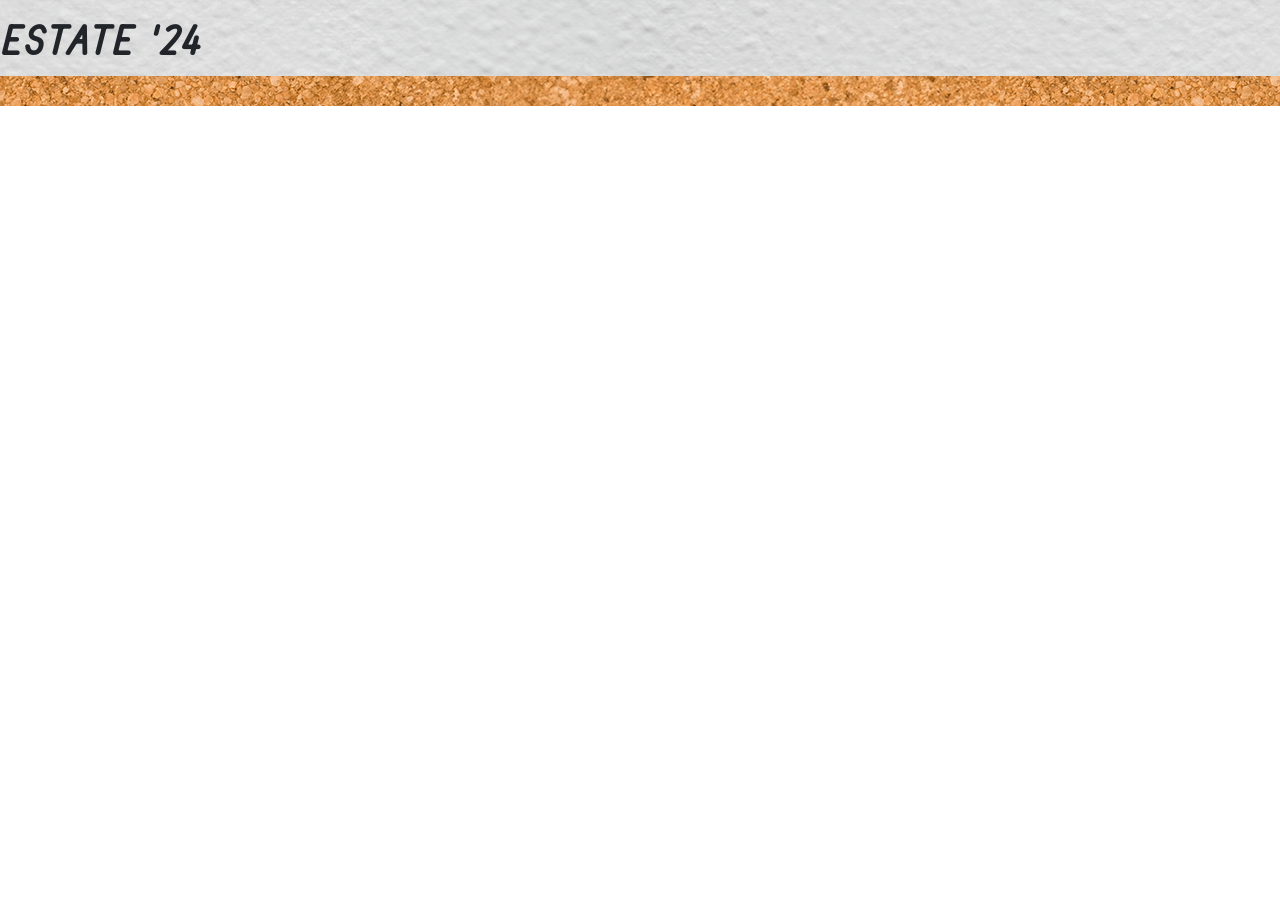
<file: assets/index.html>
<!doctype html>
<html lang="en">
    <head>
        <title>Title</title>
        <!-- Required meta tags -->
        <meta charset="utf-8" />
        <meta name="viewport"content="width=device-width, initial-scale=1, shrink-to-fit=no"/>
        <!-- Bootstrap CSS v5.2.1 -->
        <link href="https://cdn.jsdelivr.net/npm/bootstrap@5.3.2/dist/css/bootstrap.min.css"
              rel="stylesheet"
              integrity="sha384-T3c6CoIi6uLrA9TneNEoa7RxnatzjcDSCmG1MXxSR1GAsXEV/Dwwykc2MPK8M2HN"
              crossorigin="anonymous"/>
        <!--font titolo-->
        <link rel="preconnect" 
              href="https://fonts.googleapis.com">
        <link rel="preconnect" 
              href="https://fonts.gstatic.com" 
              crossorigin>
        <link href="https://fonts.googleapis.com/css2?family=Edu+TAS+Beginner:wght@400..700&display=swap" 
              rel="stylesheet">
        <!--font photos-->
        <link rel="preconnect"  
              href="https://fonts.googleapis.com">
        <link rel="preconnect" 
              href="https://fonts.gstatic.com" 
              crossorigin>
        <link href="https://fonts.googleapis.com/css2?family=Sometype+Mono:ital,wght@0,400..700;1,400..700&display=swap" 
              rel="stylesheet">
        <!--link css-->
        <link rel="stylesheet" href="./css/style.css">
    </head>

    <body>
        <header>
            <!-- place navbar here -->
            <div class="background-1">
                <h1 class="title fw-bolder pt-3">ESTATE '24</h1>
            </div>
        </header>
        <main class="background-2">
            <div class="container">
                <div class="row g-4">

                </div>
            </div>              
        </main>
        <footer>
            <!-- place footer here -->
        </footer>
            <!-- Bootstrap JavaScript Libraries -->
        <script src="https://cdn.jsdelivr.net/npm/@popperjs/core@2.11.8/dist/umd/popper.min.js"
                integrity="sha384-I7E8VVD/ismYTF4hNIPjVp/Zjvgyol6VFvRkX/vR+Vc4jQkC+hVqc2pM8ODewa9r"
                crossorigin="anonymous">
        </script>

        <script src="https://cdn.jsdelivr.net/npm/bootstrap@5.3.2/dist/js/bootstrap.min.js"
                integrity="sha384-BBtl+eGJRgqQAUMxJ7pMwbEyER4l1g+O15P+16Ep7Q9Q+zqX6gSbd85u4mG4QzX+"
                crossorigin="anonymous">
        </script>
        <script src="./main.js/main.js"></script>
    </body>
</html>
</file>
<file: assets/css/style.css>
.container{
    max-width: auto;
    margin: 0 auto;
}

*{
    margin: 0;
    padding: 0;
    box-sizing: border-box;
}

img{
    max-width: 100%;
    max-height: 50%;
    border-radius: 0%;
}

.background-1{
    background-image: url(/img/wall.png);
    height: 100px;
}

.background-2{
    background-image: url(/img/cork.png);
}


.title{
    display: flex;
    justify-self: center;
    font-family: "Edu Tas Beginner";
}

.row{
    display: flex;
    justify-content: center;
    padding: 15px;
}

.pin{
    max-width: 40px;
    position:absolute;
    right:8rem;
}

.card{
    position: relative;
    width: 100%;
    max-width: 18rem;
    border: none;
    box-shadow: 0 10px 20px;
    display: flex;
    justify-self: center;
    font-family: "Sometype Mono";
}

#overlay {
  position: fixed;
  top: 0;
  left: 0;
  width: 100%;
  height: 100%;
  background-color: rgba(0, 0, 0, 0.9);
  z-index: 2;
  display: none; 
  flex-direction: column;
  justify-content: center;
  align-items: center;
  gap: 20px;

  img{
    border: 5px solid white;
    border-radius: 5%;
  }

}
</file>
